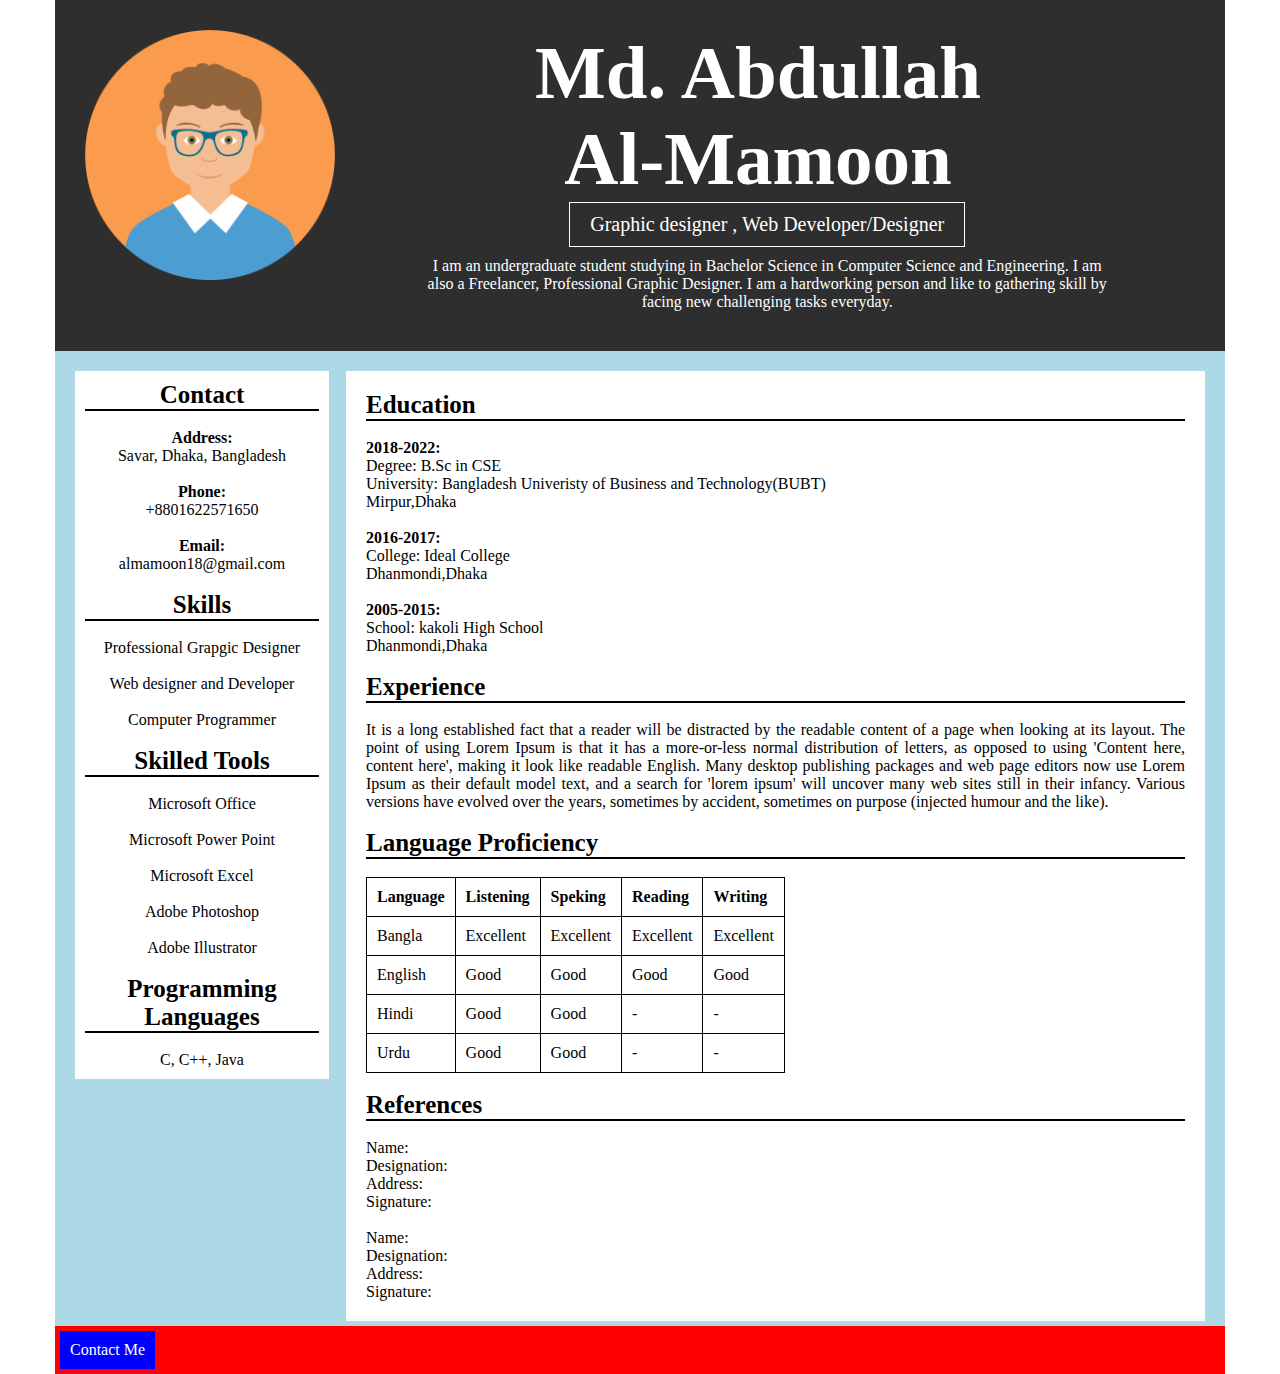
<file: index.html>
<!DOCTYPE html>
<html>
    <head>
        <title> CV template </title>
        <link rel="stylesheet" href=style.css>
    </head>
    <body>
        <div class="container">
            <div class="header">
                <div class="left">
                    <img src="11.png">
                </div>
                <div class="right">
                    <h1>Md. Abdullah Al-Mamoon</h1>
                    <p class="p1"> Graphic designer , Web Developer/Designer</p><br>
                    <p> I am an undergraduate student studying in Bachelor Science in Computer
                    Science and Engineering. I am also a Freelancer, Professional Graphic Designer. I am a hardworking person and like to gathering skill by facing new challenging tasks everyday.</p>
                </div>
            </div>
            <div class="main-content">
                <div class="sidebar">
                    <h3>Contact</h3>
                    <br><p><b>Address:</b></p>
                    <p>Savar, Dhaka, Bangladesh</p>
                    <br><p><b>Phone:</b></p>
                    <p>+8801622571650</p>
                    <br><p><b>Email:</b></p>
                    <p>almamoon18@gmail.com</p>
                    
                    <br><h3>Skills</h3>
                    <br><p>Professional Grapgic Designer</p>
                    <br><p>Web designer and Developer</p>
                    <br><p>Computer Programmer</p>
                    <br><h3>Skilled Tools</h3>
                    <br><p>Microsoft Office</p>
                    <br><p>Microsoft Power Point</p>
                    <br><p>Microsoft Excel</p>
                    <br><p>Adobe Photoshop</p>
                    <br><p>Adobe Illustrator</p>
                    <br><h3>Programming Languages</h3>
                    <br><p>C, C++, Java</p>
                </div>
                
                <div class="content">
                    
                    
                    
                        <h3>Education</h3>
                        <br><h4>2018-2022:</h4>
                    <p>Degree: B.Sc in CSE</p><p>University: Bangladesh Univeristy of Business and Technology(BUBT)</p><p>Mirpur,Dhaka</p>
                    <br><h4>2016-2017:</h4>
                    <p>College: Ideal College</p><p>Dhanmondi,Dhaka</p>
                    <br><h4>2005-2015:</h4>
                    <p>School: kakoli High School</p><p>Dhanmondi,Dhaka</p>
                    
                    <br><h3>Experience</h3>
                    <br><p>It is a long established fact that a reader will be distracted by the readable content of a page when looking at its layout. The point of using Lorem Ipsum is that it has a more-or-less normal distribution of letters, as opposed to using 'Content here, content here', making it look like readable English. Many desktop publishing packages and web page editors now use Lorem Ipsum as their default model text, and a search for 'lorem ipsum' will uncover many web sites still in their infancy. Various versions have evolved over the years, sometimes by accident, sometimes on purpose (injected humour and the like).
                    </p>
                    
                    
                    <br><h3>Language Proficiency</h3>
                    <br><table>
                        <tr>
                            <th>Language</th>
                            <th>Listening</th>
                            <th>Speking</th>
                            <th>Reading</th>
                            <th>Writing</th>
                        </tr>
                        <tr>
                            <td>Bangla</td>
                            <td>Excellent</td>
                            <td>Excellent</td>
                            <td>Excellent</td>
                            <td>Excellent</td>
                        </tr>
                        <tr>
                            <td>English</td>
                            <td>Good</td>
                            <td>Good</td>
                            <td>Good</td>
                            <td>Good</td>
                        </tr>
                        <tr>
                            <td>Hindi</td>
                            <td>Good</td>
                            <td>Good</td>
                            <td>-</td>
                            <td>-</td>
                        </tr>
                        <tr>
                            <td>Urdu</td>
                            <td>Good</td>
                            <td>Good</td>
                            <td>-</td>
                            <td>-</td>
                        </tr>
                    </table>
                    <br><h3>References</h3>
                    <br><p>
                        Name:<br>
                        Designation:<br>
                        Address:<br>
                        Signature:<br>
                    </p><br>
                    <p>
                        Name:<br>
                        Designation:<br>
                        Address:<br>
                        Signature:
                    </p>
                </div>
            </div>
            <div class="footer">
                <ul>
                    <li><a href="Contact%20Me.html" target="_blank">Contact Me</a></li>
                </ul>
            </div>
                
        </div>
    </body>
</html>
</file>
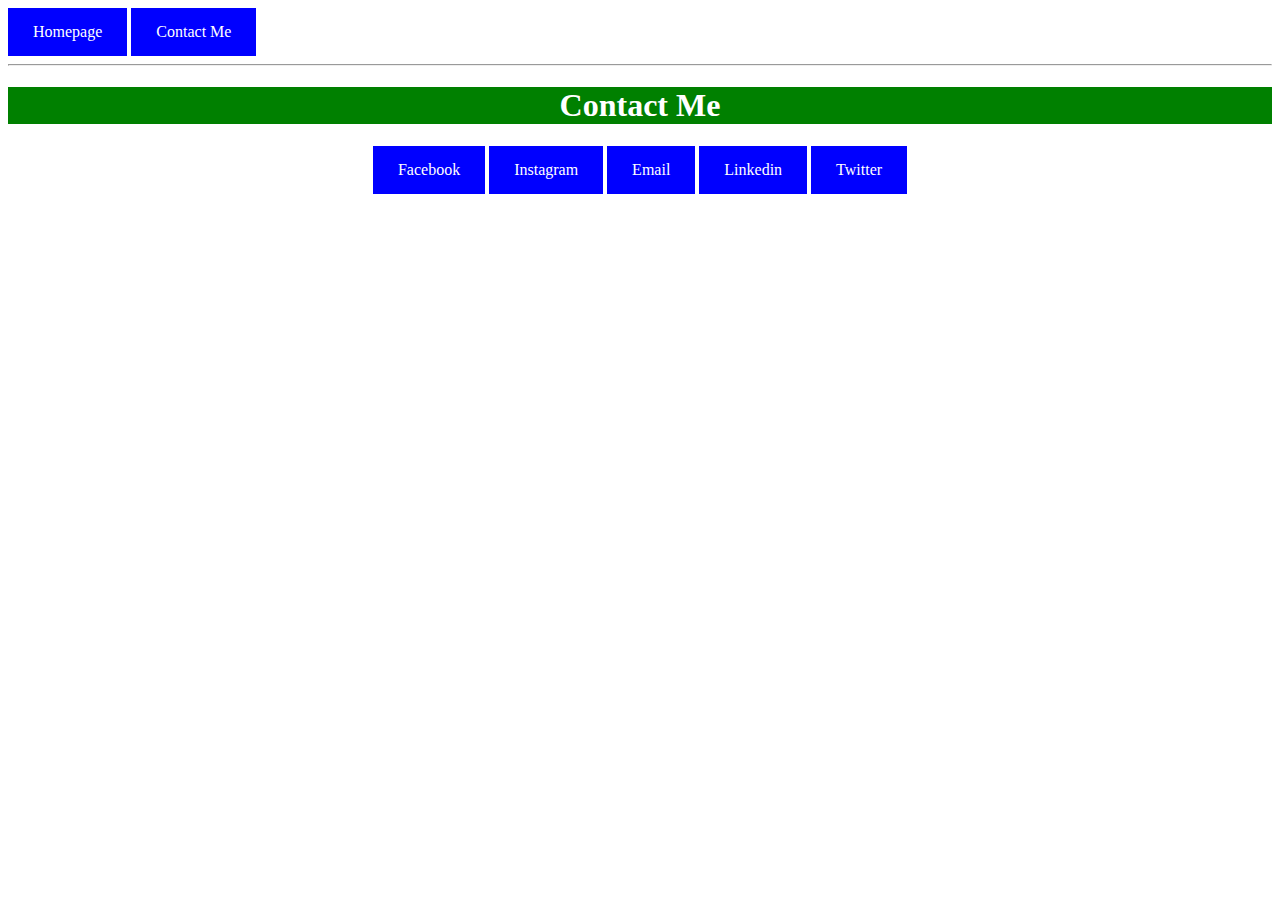
<file: Contact Me.html>
<!DOCTYPE html>
<html>
	<head>
		<title>Contact Me</title>
        <style>
          a:link, a:visited {
                background-color: blue;
                color: white;
                padding: 15px 25px;
                text-align: center;
                text-decoration: none;
                display: inline-block;
                }
            a:link{
                background-color: blue;
            }  
            a:hover{
                background-color: red;
            }
            a:active{
                background-color: green;
            }
        </style>
	</head>
	<body>
        <a href="file:///C:/Users/MAMUN/Desktop/Assignment%20CV%20template/template.html" class="H1" target="_blank">Homepage</a>
        <a href="Contact%20Me.html">Contact Me</a>
        <hr>
        <h1 style="background-color:green; text-align:center; color: white">Contact Me</h1>
        <center>
        <a href="https://www.facebook.com/al.mamoon.73" target="_blank">Facebook</a>
        <a href="https://www.instagram.com/al_mamoon18/?hl=en" target="_blank">Instagram</a>
        <a href="mailto: almamoon18@gmail.com" target="_blank">Email</a>
        <a href="https://www.linkedin.com/in/md-abdullah-al-mamoon-23081115a/" target="_blank">Linkedin</a>
        <a href="https://twitter.com/almamoon_18" target="_blank">Twitter</a>
        </center>
        <br>
	</body>
</html>
</file>
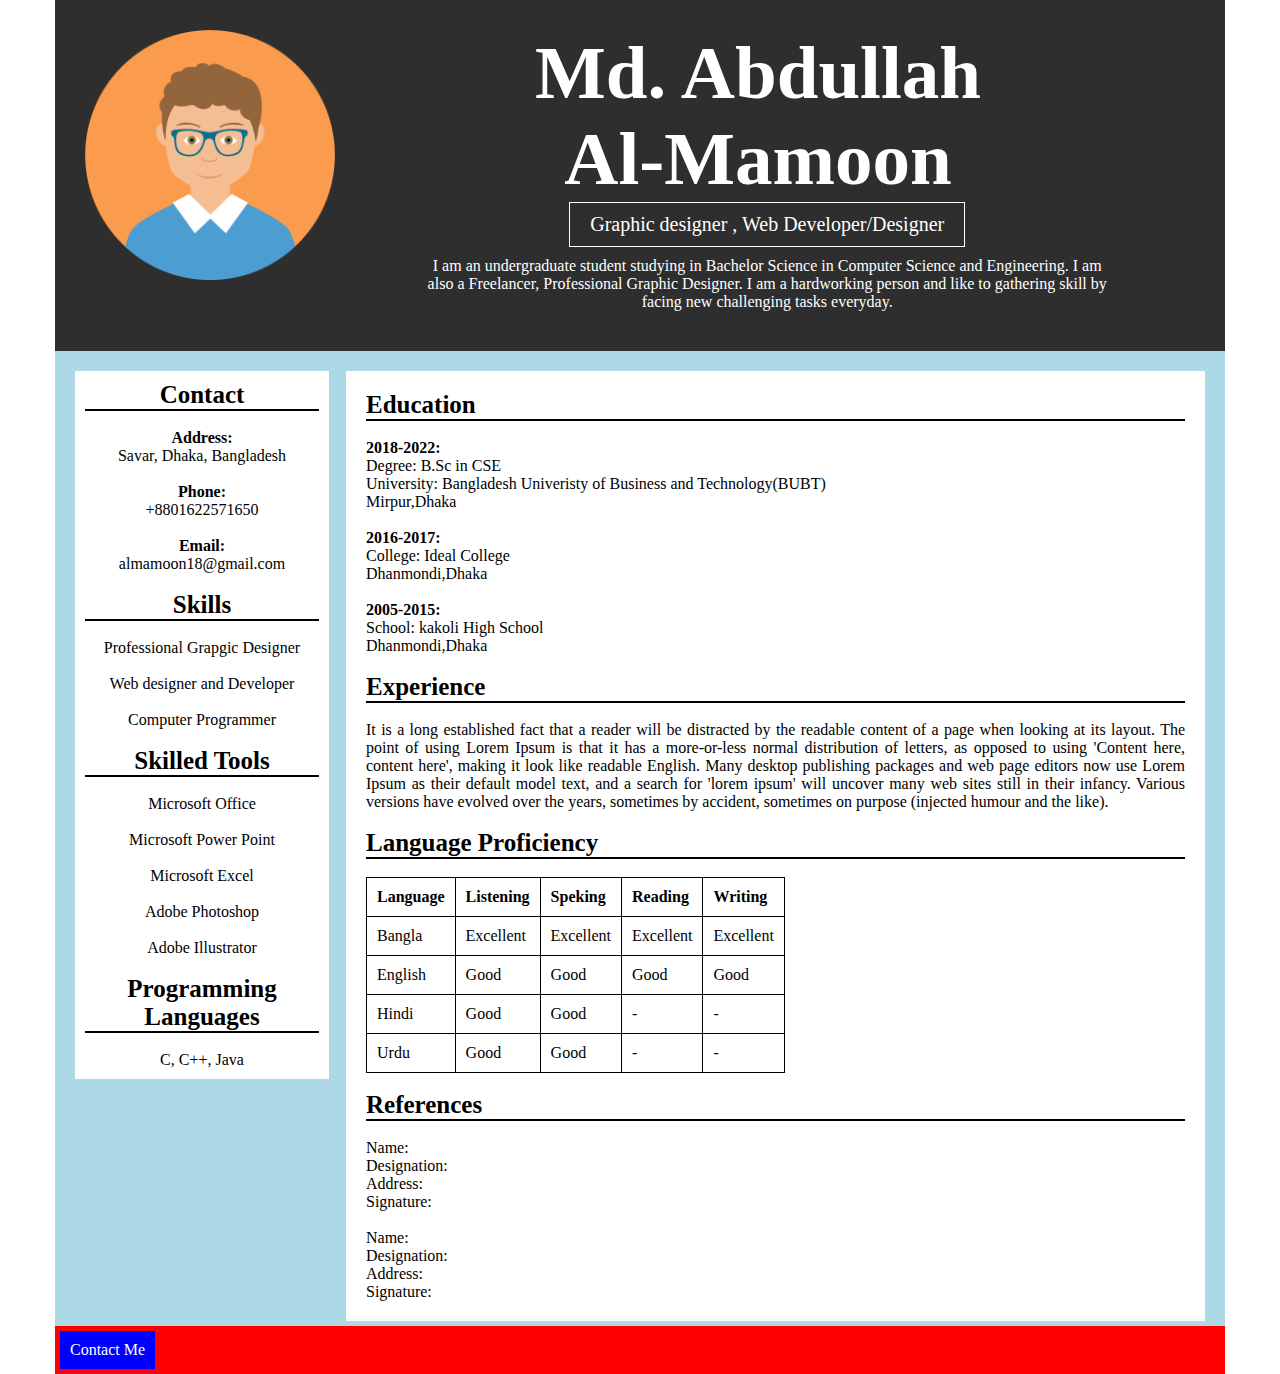
<file: template.html>
<!DOCTYPE html>
<html>
    <head>
        <title> CV template </title>
        <link rel="stylesheet" href=style.css>
    </head>
    <body>
        <div class="container">
            <div class="header">
                <div class="left">
                    <img src="11.png">
                </div>
                <div class="right">
                    <h1>Md. Abdullah Al-Mamoon</h1>
                    <p class="p1"> Graphic designer , Web Developer/Designer</p><br>
                    <p> I am an undergraduate student studying in Bachelor Science in Computer
                    Science and Engineering. I am also a Freelancer, Professional Graphic Designer. I am a hardworking person and like to gathering skill by facing new challenging tasks everyday.</p>
                </div>
            </div>
            <div class="main-content">
                <div class="sidebar">
                    <h3>Contact</h3>
                    <br><p><b>Address:</b></p>
                    <p>Savar, Dhaka, Bangladesh</p>
                    <br><p><b>Phone:</b></p>
                    <p>+8801622571650</p>
                    <br><p><b>Email:</b></p>
                    <p>almamoon18@gmail.com</p>
                    
                    <br><h3>Skills</h3>
                    <br><p>Professional Grapgic Designer</p>
                    <br><p>Web designer and Developer</p>
                    <br><p>Computer Programmer</p>
                    <br><h3>Skilled Tools</h3>
                    <br><p>Microsoft Office</p>
                    <br><p>Microsoft Power Point</p>
                    <br><p>Microsoft Excel</p>
                    <br><p>Adobe Photoshop</p>
                    <br><p>Adobe Illustrator</p>
                    <br><h3>Programming Languages</h3>
                    <br><p>C, C++, Java</p>
                </div>
                
                <div class="content">
                    
                    
                    
                        <h3>Education</h3>
                        <br><h4>2018-2022:</h4>
                    <p>Degree: B.Sc in CSE</p><p>University: Bangladesh Univeristy of Business and Technology(BUBT)</p><p>Mirpur,Dhaka</p>
                    <br><h4>2016-2017:</h4>
                    <p>College: Ideal College</p><p>Dhanmondi,Dhaka</p>
                    <br><h4>2005-2015:</h4>
                    <p>School: kakoli High School</p><p>Dhanmondi,Dhaka</p>
                    
                    <br><h3>Experience</h3>
                    <br><p>It is a long established fact that a reader will be distracted by the readable content of a page when looking at its layout. The point of using Lorem Ipsum is that it has a more-or-less normal distribution of letters, as opposed to using 'Content here, content here', making it look like readable English. Many desktop publishing packages and web page editors now use Lorem Ipsum as their default model text, and a search for 'lorem ipsum' will uncover many web sites still in their infancy. Various versions have evolved over the years, sometimes by accident, sometimes on purpose (injected humour and the like).
                    </p>
                    
                    
                    <br><h3>Language Proficiency</h3>
                    <br><table>
                        <tr>
                            <th>Language</th>
                            <th>Listening</th>
                            <th>Speking</th>
                            <th>Reading</th>
                            <th>Writing</th>
                        </tr>
                        <tr>
                            <td>Bangla</td>
                            <td>Excellent</td>
                            <td>Excellent</td>
                            <td>Excellent</td>
                            <td>Excellent</td>
                        </tr>
                        <tr>
                            <td>English</td>
                            <td>Good</td>
                            <td>Good</td>
                            <td>Good</td>
                            <td>Good</td>
                        </tr>
                        <tr>
                            <td>Hindi</td>
                            <td>Good</td>
                            <td>Good</td>
                            <td>-</td>
                            <td>-</td>
                        </tr>
                        <tr>
                            <td>Urdu</td>
                            <td>Good</td>
                            <td>Good</td>
                            <td>-</td>
                            <td>-</td>
                        </tr>
                    </table>
                    <br><h3>References</h3>
                    <br><p>
                        Name:<br>
                        Designation:<br>
                        Address:<br>
                        Signature:<br>
                    </p><br>
                    <p>
                        Name:<br>
                        Designation:<br>
                        Address:<br>
                        Signature:
                    </p>
                </div>
            </div>
            <div class="footer">
                <ul>
                    <li><a href="Contact%20Me.html" target="_blank">Contact Me</a></li>
                </ul>
            </div>
                
        </div>
    </body>
</html>
</file>
